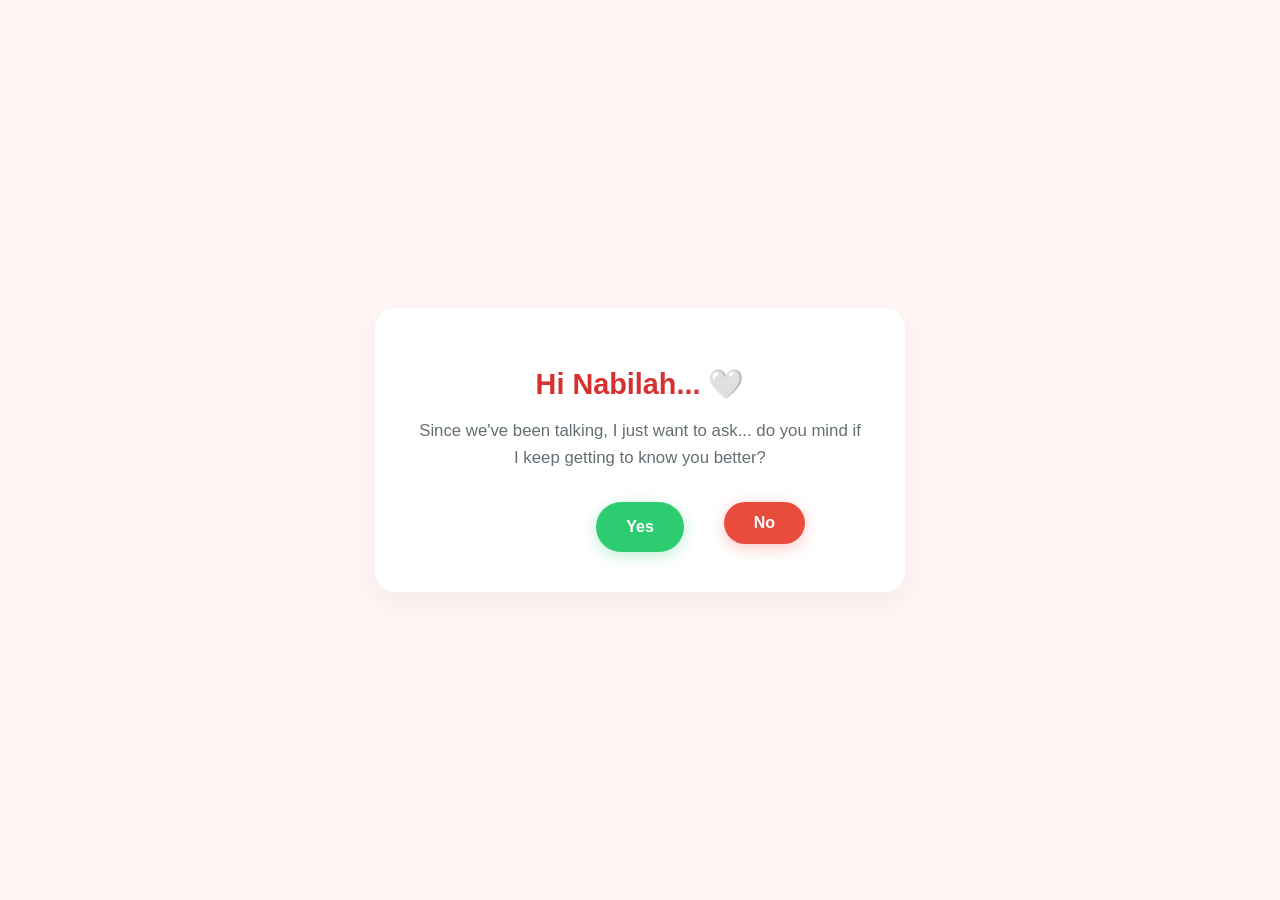
<file: index.html>
<!DOCTYPE html>
<html lang="ms">
<head>
    <meta charset="UTF-8">
    <meta name="viewport" content="width=device-width, initial-scale=1.0">
    <title>For You... 🤍</title>
    <style>
        body {
            font-family: 'Segoe UI', Tahoma, Geneva, Verdana, sans-serif;
            background-color: #fff5f5;
            display: flex;
            justify-content: center;
            align-items: center;
            height: 100vh;
            margin: 0;
            overflow: hidden;
        }

        .container {
            text-align: center;
            background: white;
            padding: 40px;
            border-radius: 20px;
            box-shadow: 0 10px 30px rgba(0, 0, 0, 0.05);
            max-width: 450px; /* Besarkan sikit supaya muat teks panjang */
            width: 90%;
            position: relative;
            transition: all 0.3s ease;
        }

        h1 {
            color: #d63031;
            font-size: 1.8rem;
            margin-bottom: 10px;
        }

        p {
            color: #636e72;
            font-size: 1.05rem;
            margin-bottom: 30px;
            line-height: 1.6;
        }

        .buttons {
            display: flex;
            justify-content: center;
            gap: 20px;
            height: 50px;
            position: relative;
        }

        button {
            padding: 12px 30px;
            font-size: 1rem;
            font-weight: bold;
            border: none;
            border-radius: 50px;
            cursor: pointer;
            transition: all 0.2s ease;
        }

        #yesBtn {
            background-color: #2ecc71;
            color: white;
            box-shadow: 0 4px 15px rgba(46, 204, 113, 0.3);
        }

        #yesBtn:hover {
            transform: scale(1.1);
            background-color: #27ae60;
        }

        #noBtn {
            background-color: #e74c3c;
            color: white;
            position: absolute;
            box-shadow: 0 4px 15px rgba(231, 76, 60, 0.3);
            right: 60px; 
        }

        .flashcard-container {
            width: 100%;
            height: 220px;
            perspective: 1000px;
            margin: 20px auto;
            cursor: pointer;
        }

        .flashcard-inner {
            position: relative;
            width: 100%;
            height: 100%;
            text-align: center;
            transition: transform 0.6s ease;
            transform-style: preserve-3d;
            box-shadow: 0 4px 15px rgba(0,0,0,0.08);
            border-radius: 15px;
        }

        .flashcard-container.flipped .flashcard-inner {
            transform: rotateY(180deg);
        }

        .flashcard-front, .flashcard-back {
            position: absolute;
            width: 100%;
            height: 100%;
            -webkit-backface-visibility: hidden;
            backface-visibility: hidden;
            border-radius: 15px;
            display: flex;
            align-items: center;
            justify-content: center;
            padding: 20px;
            box-sizing: border-box;
        }

        .flashcard-front {
            background-color: #ffb3ba;
            color: white;
            font-size: 1.2rem;
            font-weight: bold;
        }

        .flashcard-back {
            background-color: #baffc9;
            color: #2d3436;
            transform: rotateY(180deg);
            font-size: 1rem;
            font-weight: 500;
        }

        #nextBtn {
            background-color: #e84393;
            color: white;
            box-shadow: 0 4px 15px rgba(232, 67, 147, 0.3);
            margin-top: 15px;
        }

        #nextBtn:hover {
            transform: scale(1.05);
            background-color: #d63031;
        }
    </style>
</head>
<body>

    <div class="container">

        <div id="main-content">
            <h1>Hi Nabilah... 🤍</h1>
            <p id="message">Since we've been talking, I just want to ask... do you mind if I keep getting to know you better?</p>

            <div class="buttons">
                <button id="yesBtn" onclick="selectYes()">Yes</button>
                <button id="noBtn" onmouseover="flyAway()" onclick="flyAway()">No</button>
            </div>
        </div>

        <div id="flashcard-section" style="display: none;">
            <h1 style="color: #ff7675;">Nota untuk study week! 📚⚡</h1>
            <p style="font-size: 0.95rem; color: #b2bec3; margin-bottom: 15px;">Tekan tu kad</p>
            
            <div class="flashcard-container" onclick="this.classList.toggle('flipped')">
                <div class="flashcard-inner">
                    <!-- DEPAN KAD -->
                    <div class="flashcard-front">
                        <div>"You don't need to see the entire staircase to start walking. Just start with the single step right in front of your eyes...
Trust in the journey, and watch yourself rise."🧠</div>
                    </div>
                    <!-- BELAKANG KAD -->
                    <div class="flashcard-back">
                        <div>"Ni aku, Nuak Amja... Harap kau percaya, it has been proven right?"</div>
                    </div>
                </div>
            </div>
        </div>
    </div>

    <script>
        function flyAway() {
            const noBtn = document.getElementById('noBtn');
            
            const windowWidth = window.innerWidth;
            const windowHeight = window.innerHeight;
            
            const randomX = Math.floor(Math.random() * (windowWidth - 150));
            const randomY = Math.floor(Math.random() * (windowHeight - 100));
            
            noBtn.style.position = 'fixed';
            noBtn.style.left = randomX + 'px';
            noBtn.style.top = randomY + 'px';
        }

        function selectYes() {
            const message = document.getElementById('message');
            const buttonsContainer = document.querySelector('.buttons');
            const h1 = document.querySelector('h1');
            const mainContent = document.getElementById('main-content');
            
            h1.innerHTML = "Thank you!❤️";
            message.innerHTML = "Hi... I think it's obvious to you who I am, but I'm too shy to start the conversation on my main acc. So, I created this for you, maybe you can start the conversation first so we can talk longer? But I know you're now focusing on your final exams due to study week this week. I hope you can focus on your study and get dean list or first class aminn... I'm always supporting you from afar even though I can't help you in your core subjects... I'm sorry kalau ini ja aku boleh buat utk kau, Good luck for your final exams and semangat studynya 💪 bittaufiq wannajah 🩶";
            
            buttonsContainer.style.display = 'none';

            const nextBtn = document.createElement('button');
            nextBtn.id = 'nextBtn';
            nextBtn.innerText = 'Please tekan ni✨';
            
            nextBtn.onclick = function() {
                mainContent.style.display = 'none'; 
                document.getElementById('flashcard-section').style.display = 'block'; 
            };
            
            mainContent.appendChild(nextBtn);
        }
    </script>

</body>
</html>
</file>
